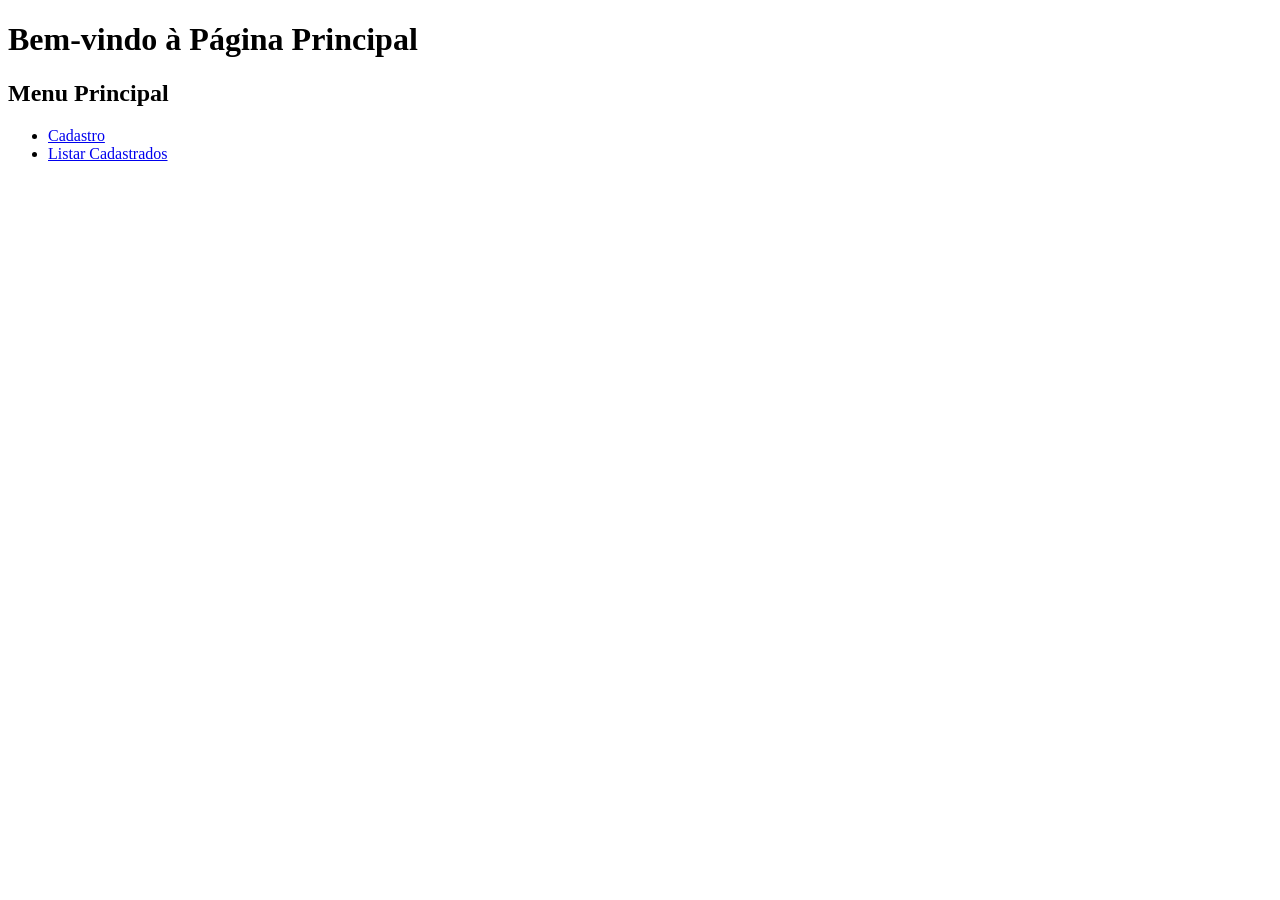
<file: SourceCodeProjeto01/index.html>
<!DOCTYPE html>
<html lang="en">
<head>
    <meta charset="UTF-8">
    <meta name="viewport" content="width=device-width, initial-scale=1.0">
    <title>Página Principal</title>
    
</head>
<body>
    <h1>Bem-vindo à Página Principal</h1>
    <h2>Menu Principal</h2>
    <ul>
        <li><a href="cadastro.html">Cadastro</a></li>
        <li ><a href="listar.php">Listar Cadastrados</a></li>
    </ul>
</body>
</html>
</file>
